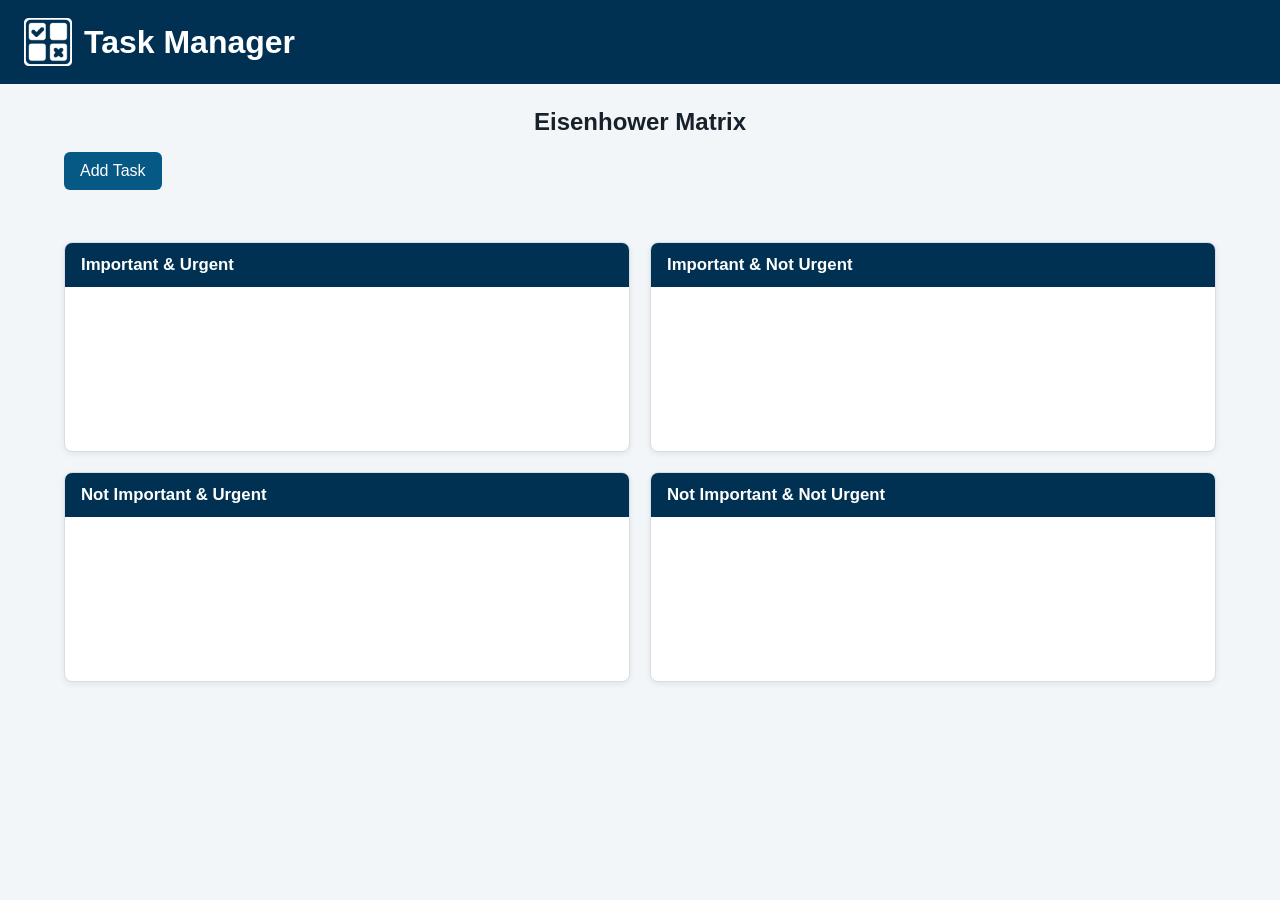
<file: front-end/index.html>
<!DOCTYPE html>
<html>
<head>
    <meta charset="UTF-8">
    <meta name="viewport" content="width=device-width, initial-scale=1.0">
    <link rel="stylesheet" href="styles.css">
    <title>Task Manager</title>
</head>
<body>
    <div class="header">
        <img class="icon" src="../assets/Eisen-Icon.png" alt="Eisenhower Matrix icon" width="48" height="48">
        <h1 class="title">Task Manager</h1>
    </div>

    <main>
        <h2 class="matrixTitle">Eisenhower Matrix</h2>
        <button id="addTaskButton" class="primaryButton" type="button">Add Task</button>
        <p id="taskStatus" class="taskStatus" role="status" aria-live="polite"></p>

        <dialog id="addTaskDialog" aria-labelledby="dialogTitle">
            <form id="addTaskForm">
                <h2 id="dialogTitle">Add a task</h2>
                <label for="taskName">Name</label>
                <input id="taskName" name="name" type="text" required maxlength="120">

                <label for="taskDescription">Description</label>
                <textarea id="taskDescription" name="description" rows="3" required></textarea>

                <label for="taskPriority">Priority</label>
                <select id="taskPriority" name="priority" required>
                    <option value="Important">Important</option>
                    <option value="High">High</option>
                    <option value="Medium" selected>Medium</option>
                    <option value="Low">Low</option>
                </select>

                <label for="taskDeadline">Deadline <span>(optional)</span></label>
                <input id="taskDeadline" name="deadline" type="date">

                <div class="formActions">
                    <button id="cancelTaskButton" class="secondaryButton" type="button">Cancel</button>
                    <button id="submitTaskButton" class="primaryButton" type="submit">Add task</button>
                </div>
            </form>
        </dialog>

    <div class="EisenhowerMatrix">
        <section class="q1">
            <h3 class="qFont">Important &amp; Urgent</h3>
            <ul id="taskContainerQ1" class="taskList"></ul>
        </section>

        <section class="q2">
            <h3 class="qFont">Important &amp; Not Urgent</h3>
            <ul id="taskContainerQ2" class="taskList"></ul>
        </section>

        <section class="q3">
            <h3 class="qFont">Not Important &amp; Urgent</h3>
            <ul id="taskContainerQ3" class="taskList"></ul>
        </section>

        <section class="q4">
            <h3 class="qFont">Not Important &amp; Not Urgent</h3>
            <ul id="taskContainerQ4" class="taskList"></ul>
        </section>
    </div>
    </main>

    <script type="module" src="script.js"></script>

</body>
</html>
</file>
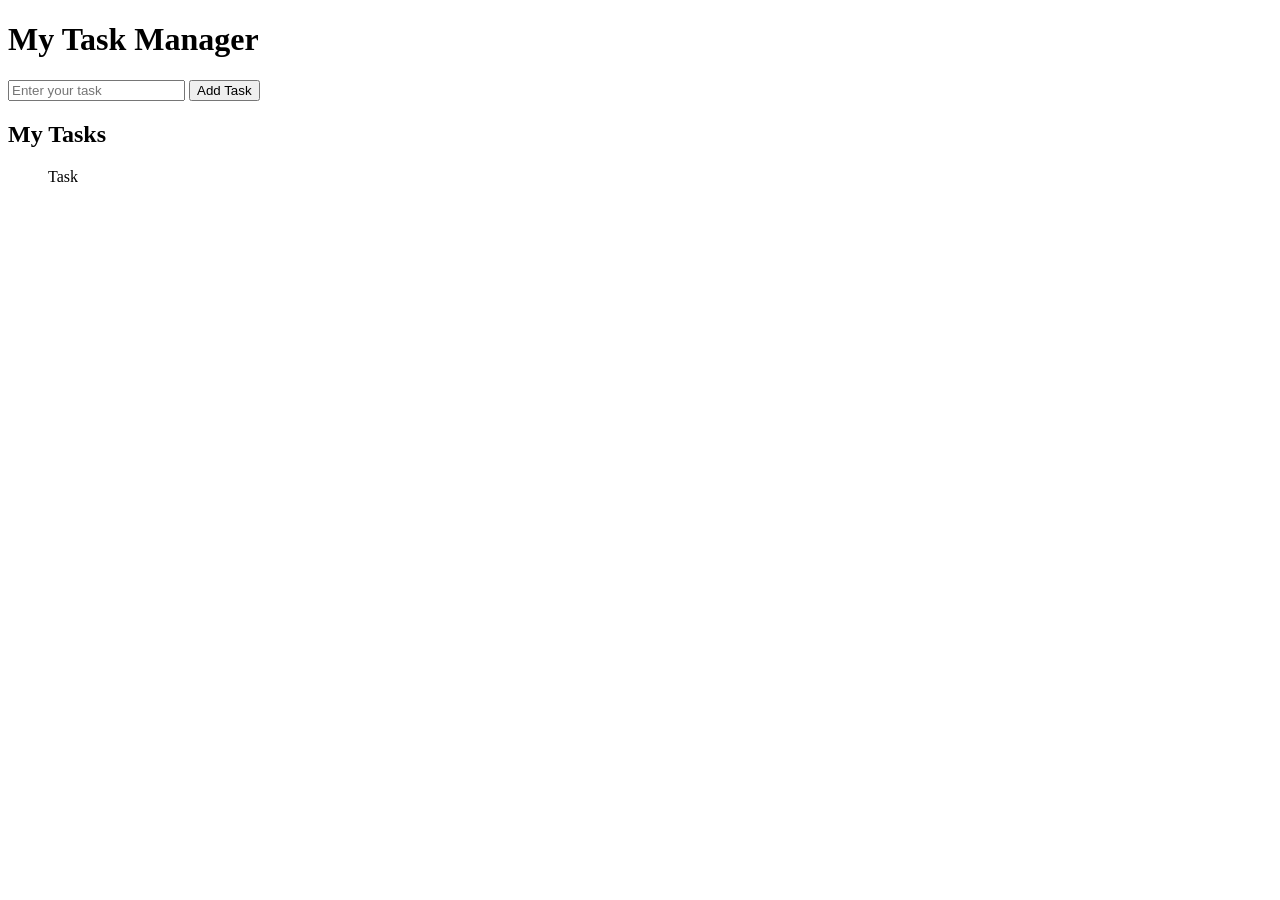
<file: prototype/miniTasker.html>
<!DOCTYPE html>
<html>
<head>
    <title>Mini Task Manager</title>
</head>

<body>

    <h1>My Task Manager</h1>

    <input type="text" id="taskInput" placeholder="Enter your task">

    <button id="addTaskButton">Add Task</button>

    <h2>My Tasks</h2>

    <ul id="taskContainer"> 
        
        <li">Task</li>
    
    </ul>

    <script src="mtscript.js" defer></script>

</body>
</html>
</file>
<file: front-end/styles.css>
* {
    box-sizing: border-box;
    font-family: Arial, sans-serif;
}

body {
    margin: 0;
    color: #17212b;
    background: #f3f6f8;
}

.header {
    background-color: #003153;
    padding: 18px 24px;
    display: flex;
    align-items: center;
    gap: 12px;
}

.icon {
    width: 48px;
    height: 48px;
}

.title {
    margin: 0;
    color: white;
    font-size: 32px;
}

main {
    max-width: 1200px;
    margin: 0 auto;
    padding: 24px;
}

.matrixTitle {
    margin: 0 0 16px;
    text-align: center;
}

.primaryButton,
.secondaryButton {
    border: 0;
    border-radius: 6px;
    padding: 10px 16px;
    font-size: 1rem;
    cursor: pointer;
}

.primaryButton {
    color: white;
    background: #075985;
}

.primaryButton:hover {
    background: #064766;
}

.taskStatus {
    min-height: 1.4em;
    margin: 10px 0 0;
    color: #526371;
}

.taskStatus.isError {
    color: #b42318;
}

.secondaryButton {
    color: #17212b;
    background: #e2e8f0;
}

.EisenhowerMatrix {
    display: grid;
    grid-template-columns: repeat(2, minmax(0, 1fr));
    gap: 20px;
    margin-top: 20px;
}

.EisenhowerMatrix section {
    min-height: 210px;
    overflow: hidden;
    border: 1px solid #d5dee5;
    border-radius: 8px;
    background: white;
    box-shadow: 0 2px 6px rgb(15 23 42 / 8%);
}

.qFont {
    margin: 0;
    padding: 12px 16px;
    color: white;
    background-color: #003153;
    font-size: 1.05rem;
}

.taskList {
    display: grid;
    gap: 10px;
    margin: 0;
    padding: 14px;
    list-style: none;
}

.taskCard {
    padding: 12px;
    border: 1px solid #dce5eb;
    border-left: 4px solid #0e7490;
    border-radius: 6px;
    overflow-wrap: anywhere;
}

.taskCard h4,
.taskCard p {
    margin: 0;
}

.taskCard p {
    margin-top: 7px;
    line-height: 1.4;
}

.taskMetadata {
    color: #526371;
    font-size: 0.9rem;
}

.taskCard.isComplete h4 {
    color: #64748b;
    text-decoration: line-through;
}

.taskCard.isComplete {
    background: #f8fafc;
}

.taskActions {
    display: flex;
    flex-wrap: wrap;
    gap: 8px;
    margin-top: 12px;
}

.taskAction {
    padding: 6px 10px;
    border: 1px solid #cbd5e1;
    border-radius: 5px;
    color: #17212b;
    background: white;
    cursor: pointer;
}

.taskAction:hover {
    background: #f1f5f9;
}

.taskAction.danger {
    color: #b42318;
}

dialog {
    width: min(460px, calc(100% - 32px));
    max-width: none;
    padding: 0;
    border: 0;
    border-radius: 10px;
    box-shadow: 0 16px 48px rgb(15 23 42 / 25%);
}

dialog::backdrop {
    background: rgb(15 23 42 / 55%);
}

#addTaskForm {
    display: grid;
    gap: 8px;
    padding: 24px;
}

#addTaskForm h2 {
    margin: 0 0 8px;
}

#addTaskForm label {
    margin-top: 6px;
    font-weight: 600;
}

#addTaskForm label span {
    color: #64748b;
    font-size: 0.9rem;
    font-weight: 400;
}

#addTaskForm input,
#addTaskForm textarea,
#addTaskForm select {
    width: 100%;
    padding: 10px;
    border: 1px solid #aebdca;
    border-radius: 5px;
    font-size: 1rem;
}

#addTaskForm textarea {
    resize: vertical;
}

.formActions {
    display: flex;
    justify-content: flex-end;
    gap: 10px;
    margin-top: 12px;
}

@media (max-width: 640px) {
    .header {
        padding: 14px 16px;
    }

    .title {
        font-size: 26px;
    }

    main {
        padding: 18px 14px;
    }

    .EisenhowerMatrix {
        grid-template-columns: 1fr;
        gap: 14px;
    }
}
</file>
